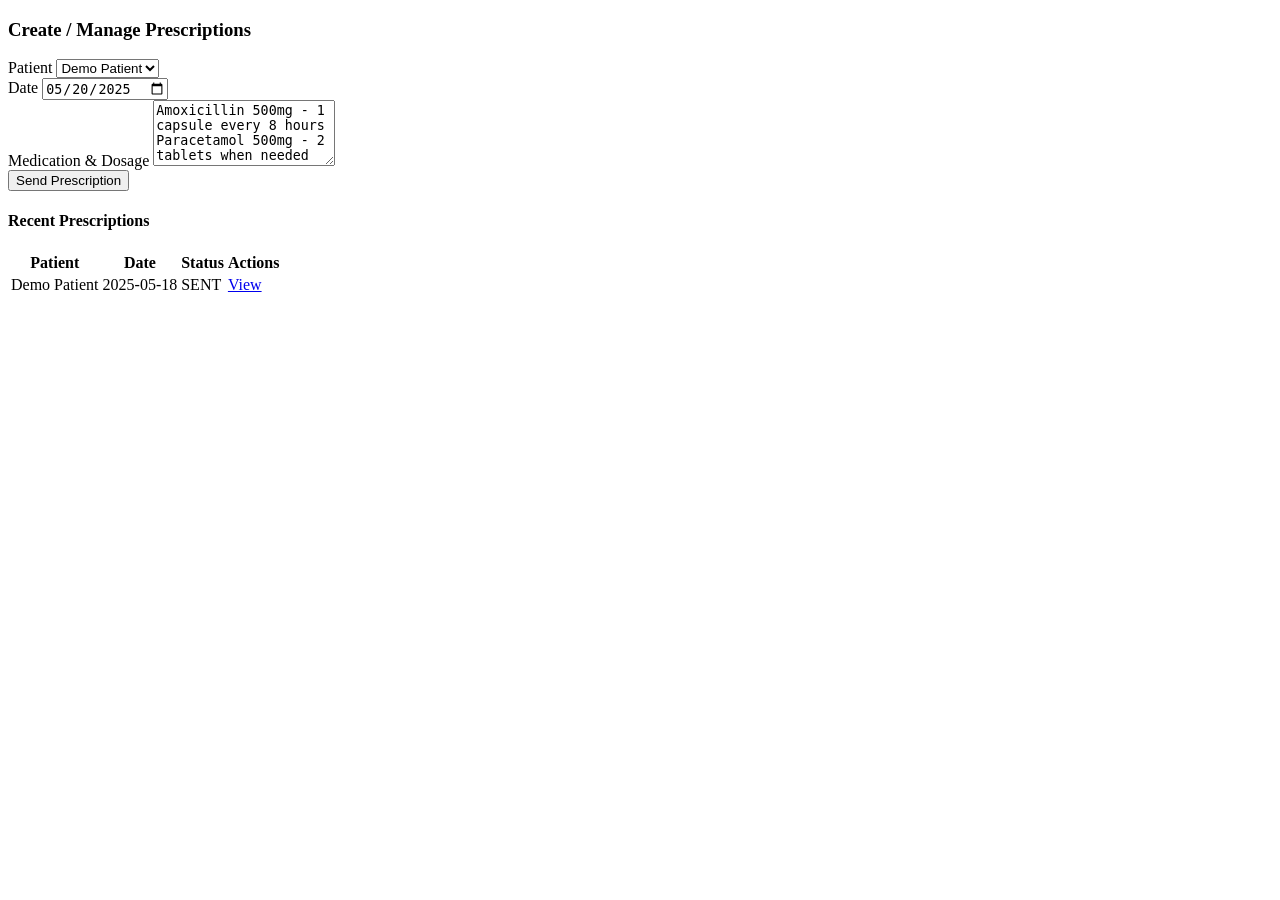
<file: Mediplus-Frontend/doctor/prescription.html>
<!-- doctor/prescription.html -->
<!DOCTYPE html>
<html class="no-js" lang="zxx" xmlns:th="http://www.thymeleaf.org">
<head th:replace="~{fragments/doctor :: head(pageTitle='Prescription')}"></head>
<body>

<div th:replace="~{fragments/doctor :: preloader}"></div>
<div th:replace="~{fragments/doctor :: header(activePage='prescription')}"></div>

<section class="py-5">
  <div class="container">
    <h3 class="mb-4"><i class="icofont-prescription"></i> Create / Manage Prescriptions</h3>

    <!-- Create Prescription Form -->
    <div class="card mb-5 p-4">
      <form th:action="@{/doctor/prescriptions}" method="post">

        <div class="row g-3 mb-3">
          <!-- Patient Selector -->
          <div class="col-md-6">
            <label class="form-label">Patient</label>
            <select class="form-select" name="patientId" required>
              <option>
                Demo Patient
              </option>
            </select>
          </div>

          <!-- Date Picker -->
          <div class="col-md-6">
            <label class="form-label">Date</label>
            <input type="date" class="form-control" name="date" value="2025-05-20" required>
          </div>
        </div>

        <!-- Prescription Content -->
        <div class="mb-3">
          <label class="form-label">Medication & Dosage</label>
          <textarea class="form-control" rows="4" name="content">
Amoxicillin 500mg - 1 capsule every 8 hours
Paracetamol 500mg - 2 tablets when needed
          </textarea>
        </div>

        <!-- Submit Button -->
        <div class="d-flex justify-content-center">
          <button class="btn btn-warning btn-lg">Send Prescription</button>
        </div>
      </form>
    </div>

    <!-- Recent Prescriptions Table -->
    <h4 class="mb-3">Recent Prescriptions</h4>
    <table class="table table-hover">
      <thead class="table-light">
      <tr>
        <th>Patient</th>
        <th>Date</th>
        <th>Status</th>
        <th>Actions</th>
      </tr>
      </thead>
      <tbody>
      <tr>
        <td>Demo Patient</td>
        <td>2025-05-18</td>
        <td>
            <span class="badge">SENT
            </span>
        </td>
        <td>
          <a href="#" class="btn btn-sm btn-outline-primary">View</a>
        </td>
      </tr>
      </tbody>
    </table>
  </div>
</section>

<div th:replace="~{fragments/doctor :: scripts}"></div>

</body>
</html>
</file>
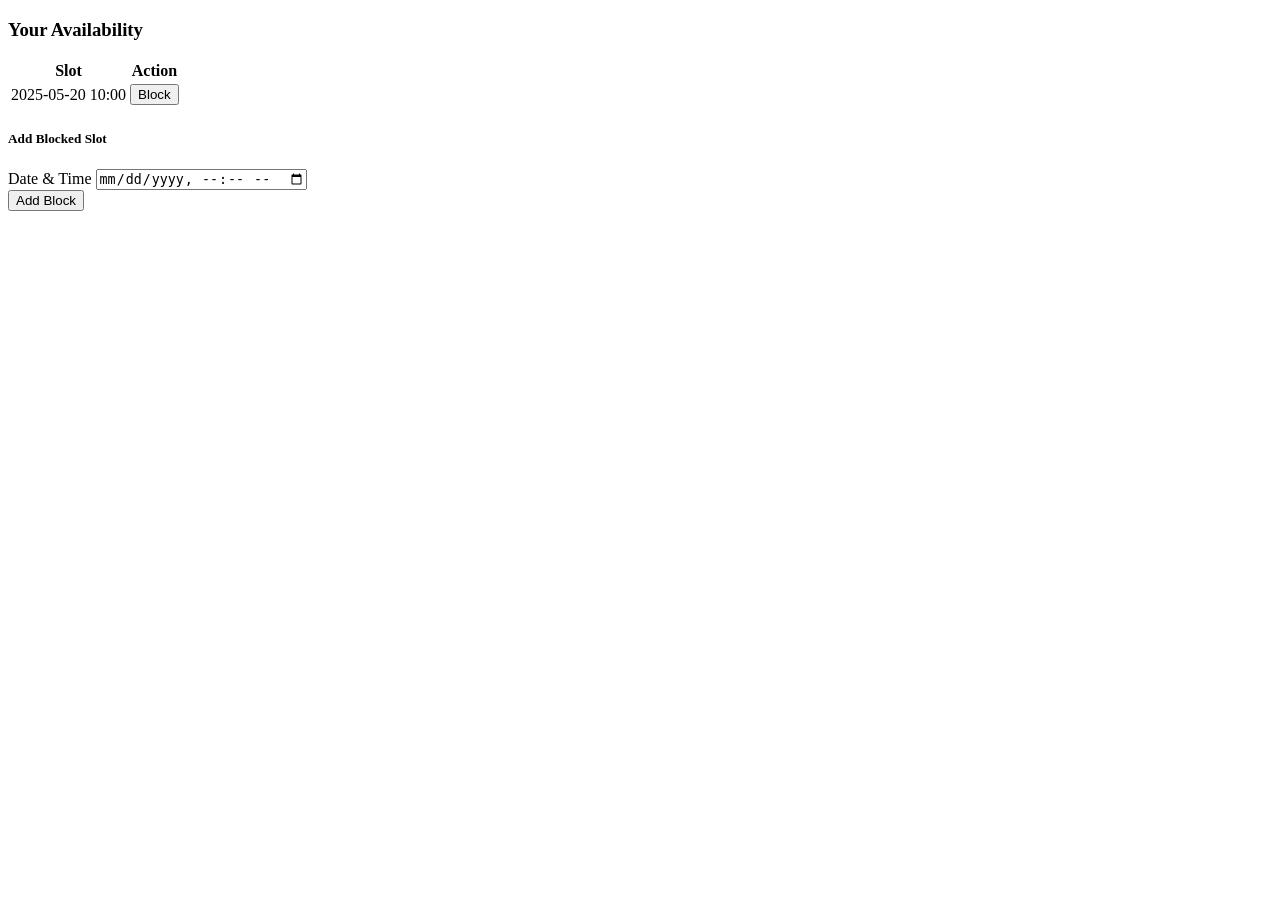
<file: Mediplus-Frontend/doctor/schedule.html>
<!-- doctor/schedule.html -->
<!DOCTYPE html>
<html class="no-js" lang="zxx" xmlns:th="http://www.thymeleaf.org">
<head th:replace="~{fragments/doctor :: head(pageTitle='Schedule')}"></head>
<body>

<div th:replace="~{fragments/doctor :: preloader}"></div>
<div th:replace="~{fragments/doctor :: header(activePage='schedule')}"></div>

<section class="py-5 bg-light">
  <div class="container">
    <h3 class="mb-4">Your Availability</h3>
    <div class="row">
      <div class="col-lg-8">
        <table class="table table-striped">
          <thead><tr><th>Slot</th><th>Action</th></tr></thead>
          <tbody>
          <tr th:each="slot: ${slots}">
            <td th:text="${#temporals.format(slot,'yyyy-MM-dd HH:mm')}">2025-05-20 10:00</td>
            <td>
              <form th:action="@{/doctor/schedule/block}" method="post" class="d-inline">
                <input type="hidden" th:name="${_csrf.parameterName}" th:value="${_csrf.token}" />
                <input type="hidden" name="datetime" th:value="${slot}" />
                <button class="btn btn-sm btn-danger">Block</button>
              </form>
            </td>
          </tr>
          </tbody>
        </table>
      </div>
      <div class="col-lg-4">
        <div class="card p-4">
          <h5>Add Blocked Slot</h5>
          <form th:action="@{/doctor/schedule/block}" method="post">
            <input type="hidden" th:name="${_csrf.parameterName}" th:value="${_csrf.token}" />
            <div class="mb-3">
              <label class="form-label">Date & Time</label>
              <input type="datetime-local" name="datetime" class="form-control" required/>
            </div>
            <button class="btn btn-primary w-100">Add Block</button>
          </form>
        </div>
      </div>
    </div>
  </div>
</section>

<div th:replace="~{fragments/doctor :: scripts}"></div>

</body>
</html>
</file>
